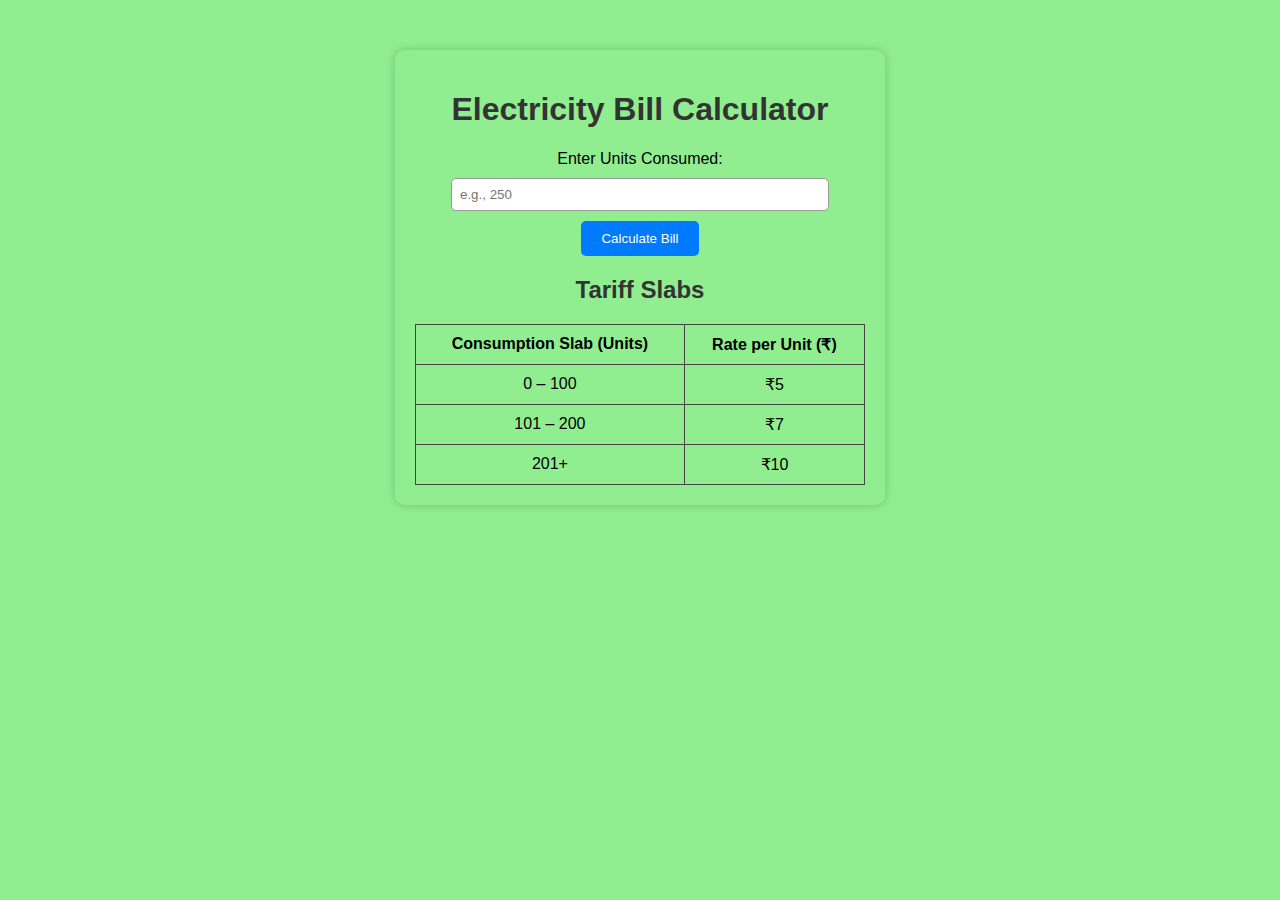
<file: index.html>
<!DOCTYPE html>
<html lang="en">
<head>
    <meta charset="UTF-8">
    <meta name="viewport" content="width=device-width, initial-scale=1.0">
    <title>Electricity Bill Calculator</title>
    <link rel="stylesheet" href="style.css">
</head>
<body>

    <div class="container">
        <h1>Electricity Bill Calculator</h1>

        <div class="input-section">
            <label for="units">Enter Units Consumed:</label>
            <input type="number" id="units" placeholder="e.g., 250">
            <button onclick="calculateBill()">Calculate Bill</button>
        </div>

        <div id="result"></div>

        <h2>Tariff Slabs</h2>
        <table>
            <tr>
                <th>Consumption Slab (Units)</th>
                <th>Rate per Unit (₹)</th>
            </tr>
            <tr>
                <td>0 – 100</td>
                <td>₹5</td>
            </tr>
            <tr>
                <td>101 – 200</td>
                <td>₹7</td>
            </tr>
            <tr>
                <td>201+</td>
                <td>₹10</td>
            </tr>
        </table>
    </div>

    <script src="script.js"></script>

</body>
</html>
</file>
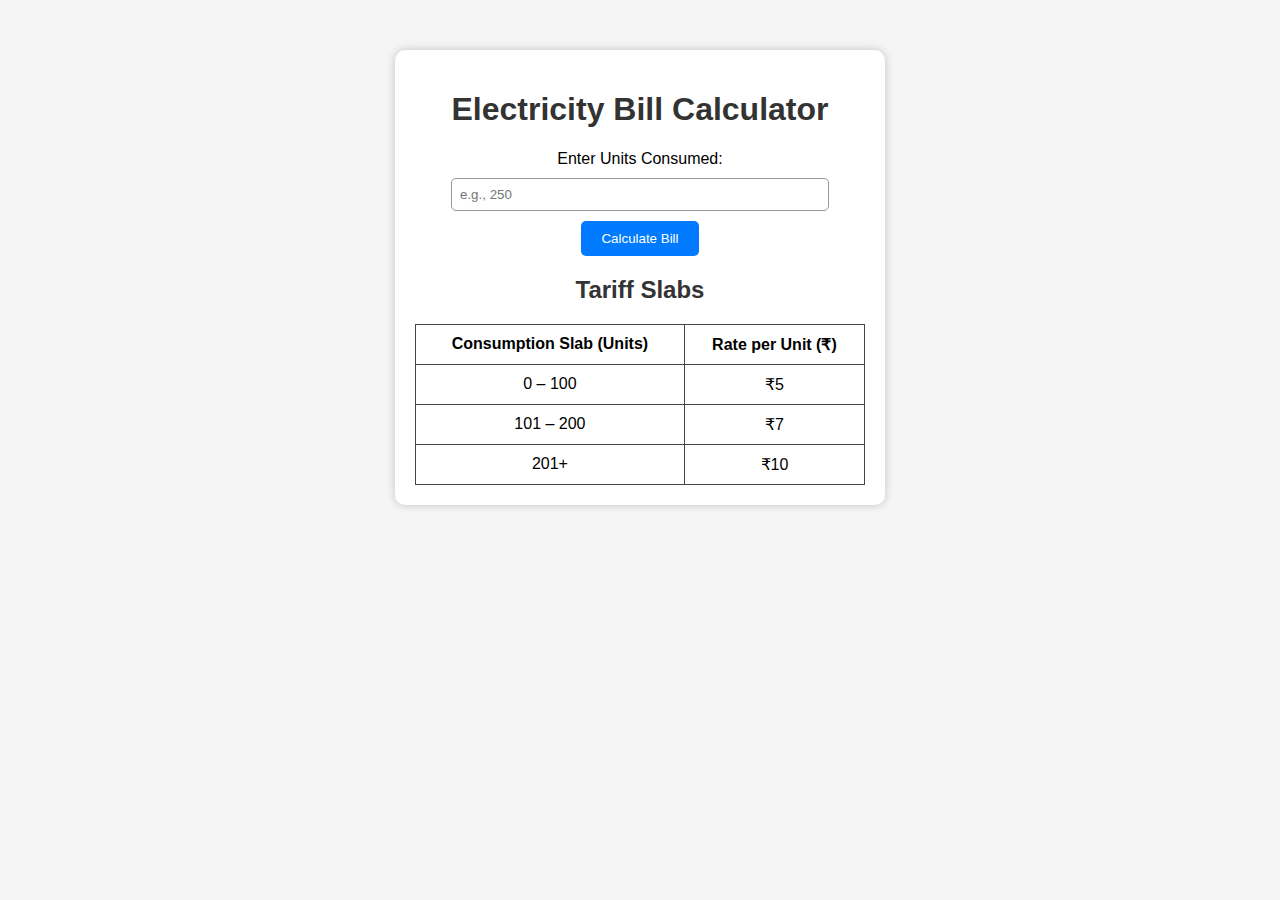
<file: Elecbill.html>
<!DOCTYPE html>
<html lang="en">
<head>
    <meta charset="UTF-8">
    <meta name="viewport" content="width=device-width, initial-scale=1.0">
    <title>Electricity Bill Calculator</title>
    <link rel="stylesheet" href="Elecbill.css">
</head>
<body>

    <div class="container">
        <h1>Electricity Bill Calculator</h1>

        <div class="input-section">
            <label for="units">Enter Units Consumed:</label>
            <input type="number" id="units" placeholder="e.g., 250">
            <button onclick="calculateBill()">Calculate Bill</button>
        </div>

        <div id="result"></div>

        <h2>Tariff Slabs</h2>
        <table>
            <tr>
                <th>Consumption Slab (Units)</th>
                <th>Rate per Unit (₹)</th>
            </tr>
            <tr>
                <td>0 – 100</td>
                <td>₹5</td>
            </tr>
            <tr>
                <td>101 – 200</td>
                <td>₹7</td>
            </tr>
            <tr>
                <td>201+</td>
                <td>₹10</td>
            </tr>
        </table>
    </div>

    <script src="Elecbill.js"></script>

</body>
</html>
</file>
<file: style.css>
body {
    font-family: Arial, sans-serif;
    background: lightgreen;
    margin: 0;
    padding: 0;
}

.container {
    width: 450px;
    background:lightgreen;
    padding: 20px;
    margin: 50px auto;
    box-shadow: 0 0 10px rgba(0,0,0,0.2);
    border-radius: 10px;
}

h1, h2 {
    text-align: center;
    color: #333;
}

.input-section {
    text-align: center;
    margin-bottom: 20px;
}

input {
    width: 80%;
    padding: 8px;
    margin-top: 10px;
    margin-bottom: 10px;
    border-radius: 5px;
    border: 1px solid #999;
}

button {
    padding: 10px 20px;
    background: #007bff;
    color: white;
    border: none;
    border-radius: 5px;
    cursor: pointer;
}

button:hover {
    background: #0056b3;
}

table {
    width: 100%;
    border-collapse: collapse;
    margin-top: 15px;
}

th, td {
    border: 1px solid #444;
    padding: 10px;
    text-align: center;
}

#result {
    margin-bottom: 15px;
    text-align: center;
    font-size: 20px;
    font-weight: bold;
    color: green;
}
</file>
<file: Elecbill.css>
body {
    font-family: Arial, sans-serif;
    background: #f5f5f5;
    margin: 0;
    padding: 0;
}

.container {
    width: 450px;
    background: white;
    padding: 20px;
    margin: 50px auto;
    box-shadow: 0 0 10px rgba(0,0,0,0.2);
    border-radius: 10px;
}

h1, h2 {
    text-align: center;
    color: #333;
}

.input-section {
    text-align: center;
    margin-bottom: 20px;
}

input {
    width: 80%;
    padding: 8px;
    margin-top: 10px;
    margin-bottom: 10px;
    border-radius: 5px;
    border: 1px solid #999;
}

button {
    padding: 10px 20px;
    background: #007bff;
    color: white;
    border: none;
    border-radius: 5px;
    cursor: pointer;
}

button:hover {
    background: #0056b3;
}

table {
    width: 100%;
    border-collapse: collapse;
    margin-top: 15px;
}

th, td {
    border: 1px solid #444;
    padding: 10px;
    text-align: center;
}

#result {
    margin-bottom: 15px;
    text-align: center;
    font-size: 20px;
    font-weight: bold;
    color: green;
}
</file>
